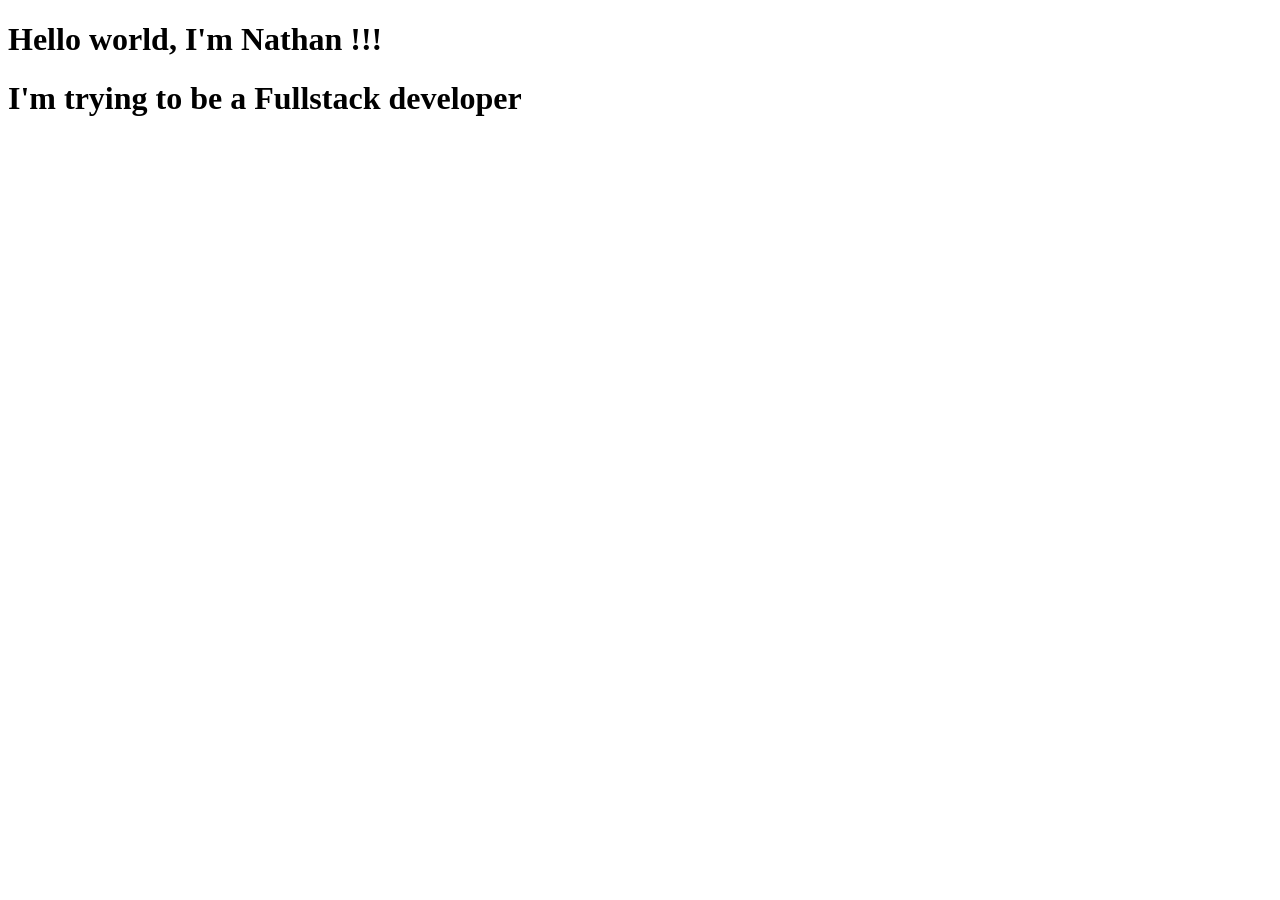
<file: bai1/index.html>
<!DOCTYPE html>
<html lang="en">
<head>
    <meta charset="UTF-8">
    <meta name="viewport" content="width=device-width, initial-scale=1.0">
    <title>Nathan learn JS</title>
</head>
<body>
    <h1>Hello world, I'm Nathan !!!</h1>
    <h1>I'm trying to be a Fullstack developer</h1>

    <!-- JS File -->
     <script src="./script.js"></script>
</body>
</html>
</file>
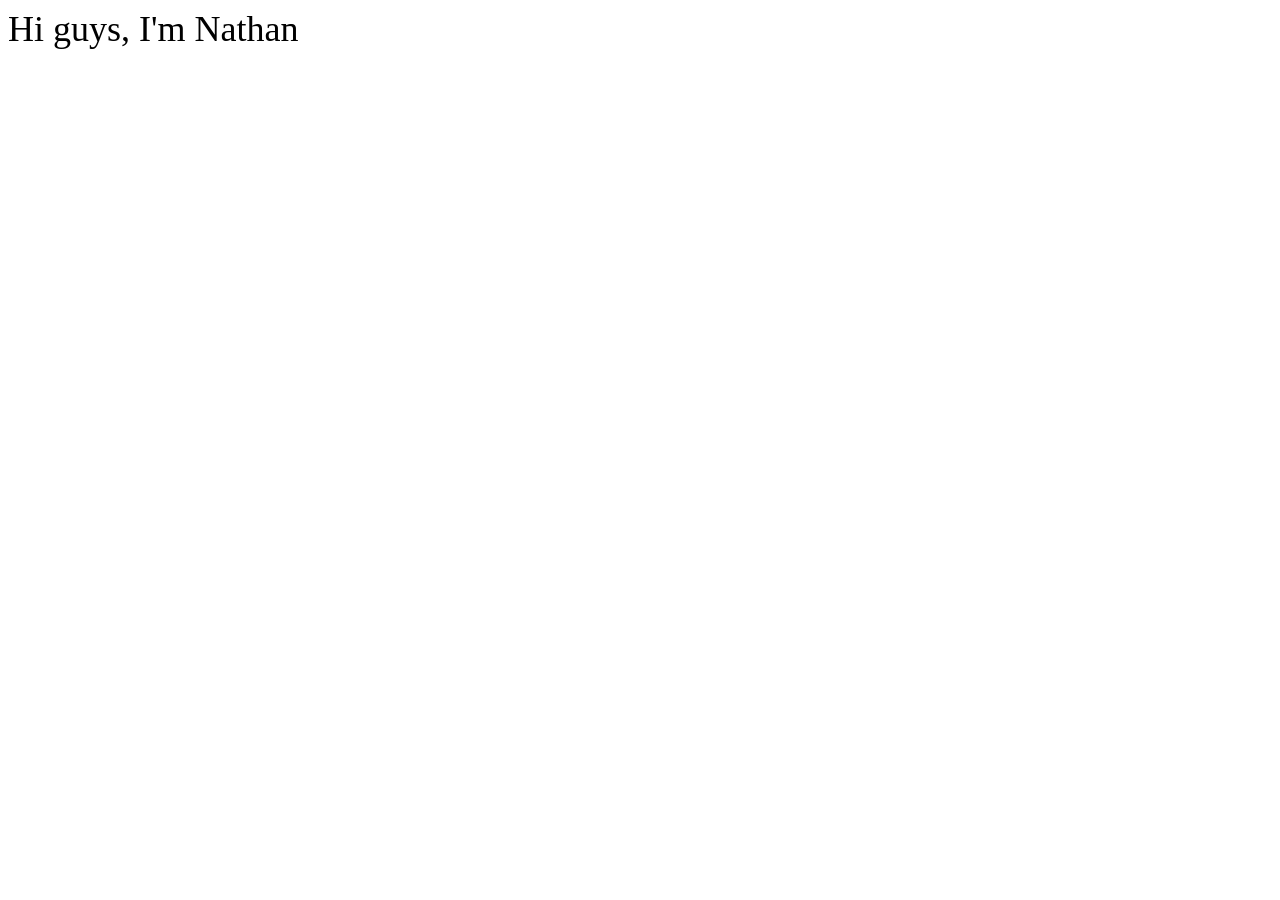
<file: bai10/index.html>
<!DOCTYPE html>
<html lang="en">
<head>
    <meta charset="UTF-8">
    <meta name="viewport" content="width=device-width, initial-scale=1.0">
    <title>Nathan learn JS</title>
    <link rel="stylesheet" href="./style.css">
</head>
<body>
    <div class="myClass" id="myElement">Hi guys, I'm Nathan</div>

    <!-- JS File -->
     <script src="./script.js"></script>
</body>
</html>
</file>
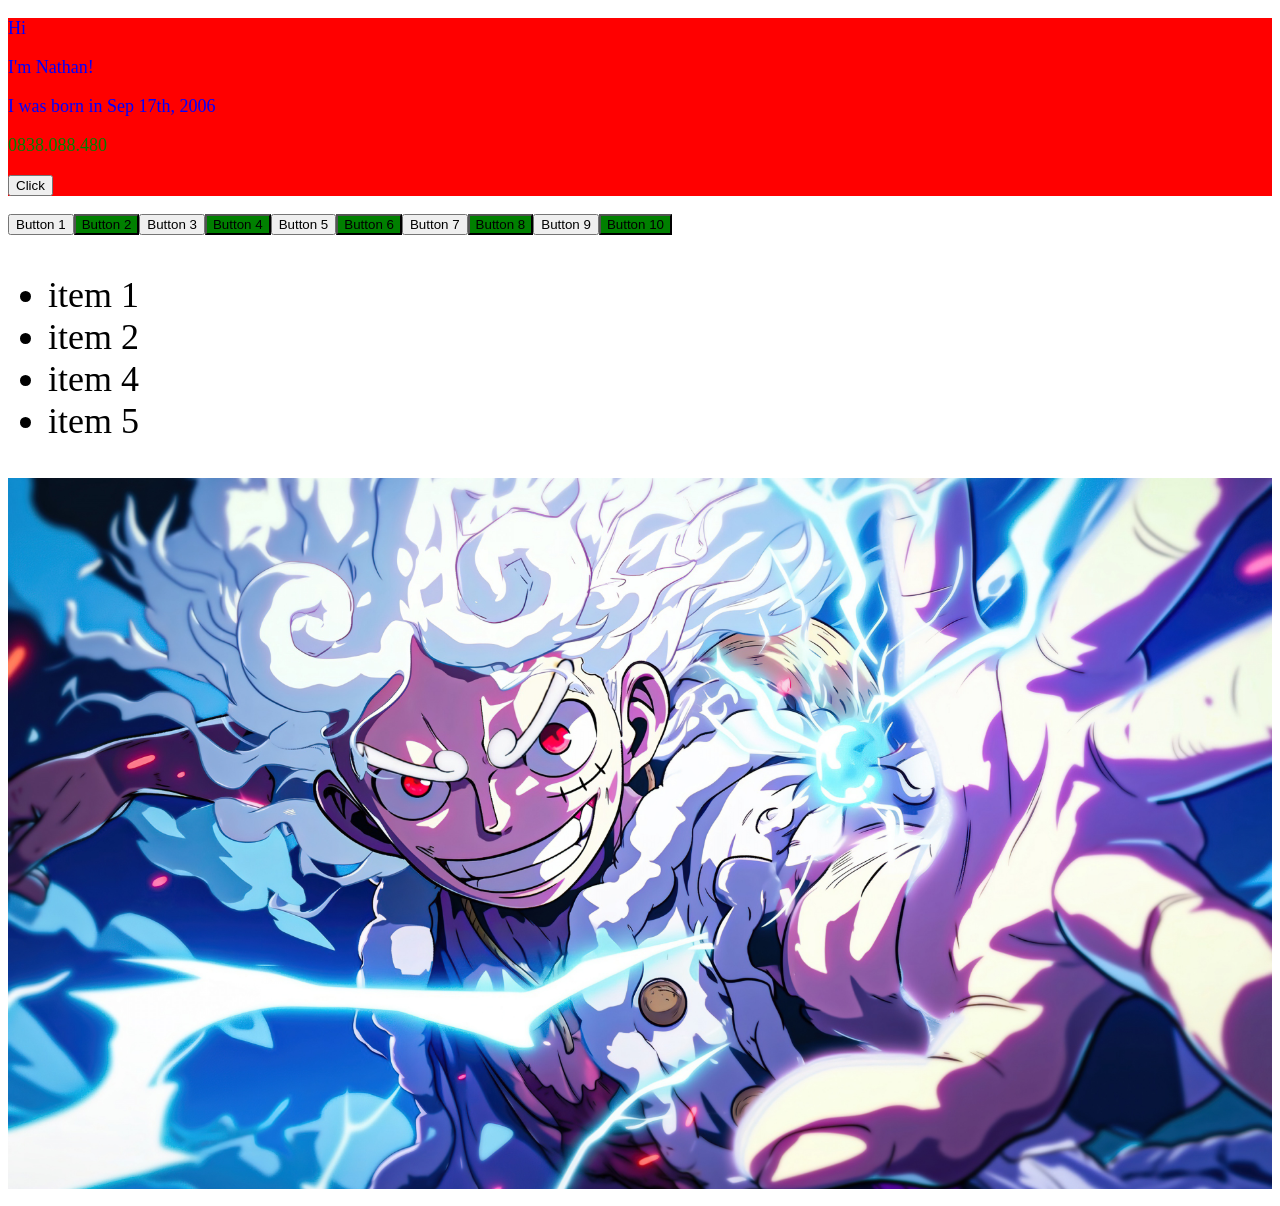
<file: bai11/index.html>
<!DOCTYPE html>
<html lang="en">
<head>
    <meta charset="UTF-8">
    <meta name="viewport" content="width=device-width, initial-scale=1.0">
    <title>Nathan learn JS</title>
    <link rel="stylesheet" href="./style.css">
</head>
<body>
    <div class="header-container">
        <div class="myClass" id="myId">
            <p class="introduce">I'm Nathan!</p>
            <p class="birthday">I was born in Sep 17th, 2006</p>
        </div>
    </div>

    <div class="content-container">
        <div class="myContent">
            
        </div>
        <ul id="list">
            <li id="item1">item 1</li>
            <li id="item2">item 2</li>
            <li id="item3">item 3</li>
            <li id="item4">item 4</li>
            <li id="item5">item 5</li>
        </ul>
    </div>

    <!-- JS File -->
     <script src="./script.js"></script>
</body>
</html>
</file>
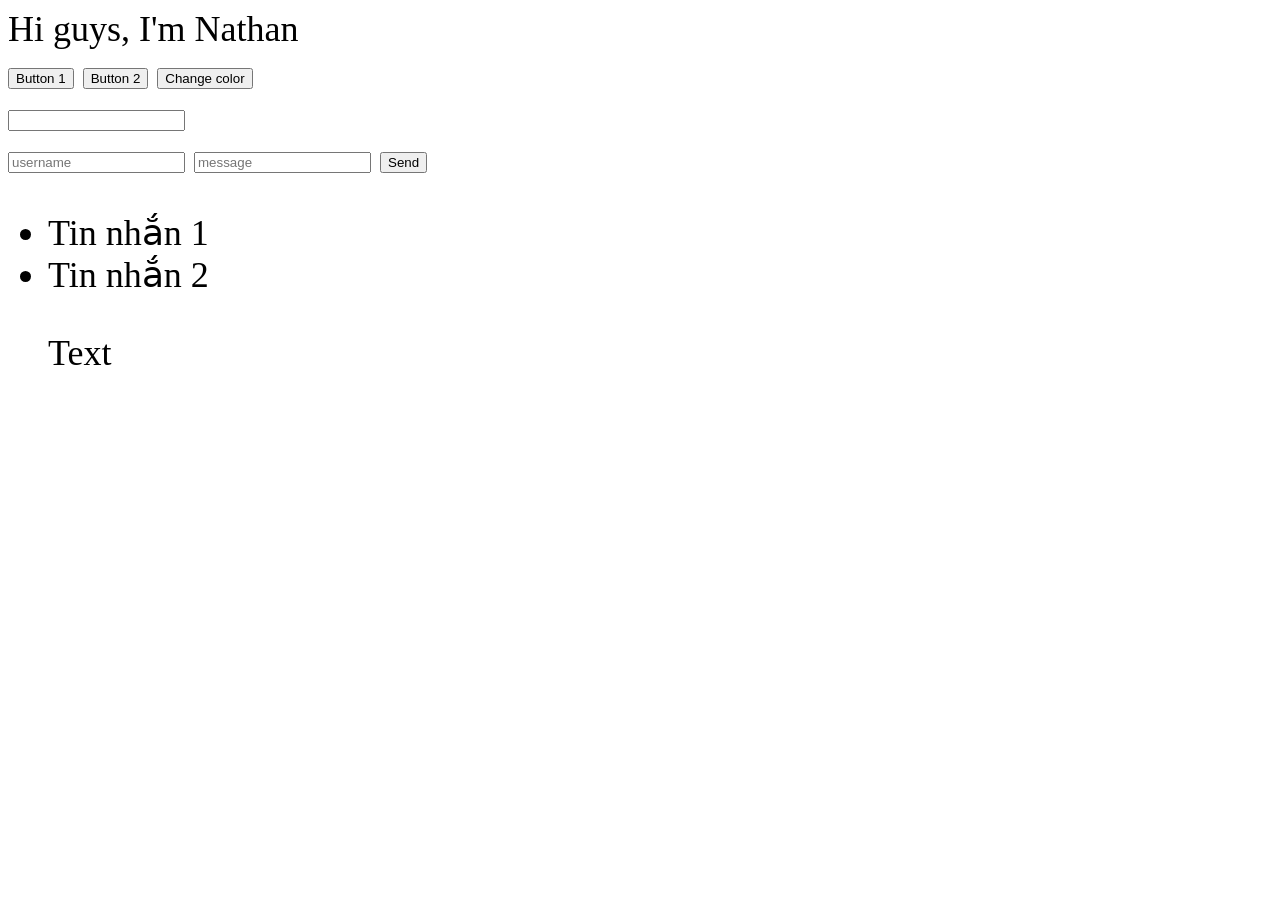
<file: bai12/index.html>
<!DOCTYPE html>
<html lang="en">
<head>
    <meta charset="UTF-8">
    <meta name="viewport" content="width=device-width, initial-scale=1.0">
    <title>Nathan learn JS</title>
    <link rel="stylesheet" href="./style.css">
</head>
<body>
    <div class="myClass" id="myElement">Hi guys, I'm Nathan</div>
    <div class="myButtons">
        <button class="button1">Button 1</button>
        <button class="button2">Button 2</button>
        <button class="button3">Change color</button>
    </div>

    <div class="myInput">
        <input type="text">
    </div>

    <form action="./style.css" id="form">
        <input type="text" id="username" placeholder="username">
        <input type="text" id="message" placeholder="message">
        <input type="submit" value="Send">
    </form>

    <ul id="list_items">
        <li>Tin nhắn 1</li>
        <li>Tin nhắn 2</li>
        <p>Text</p>
    </ul>

    <!-- JS File -->
     <script src="./script.js"></script>
</body>
</html>
</file>
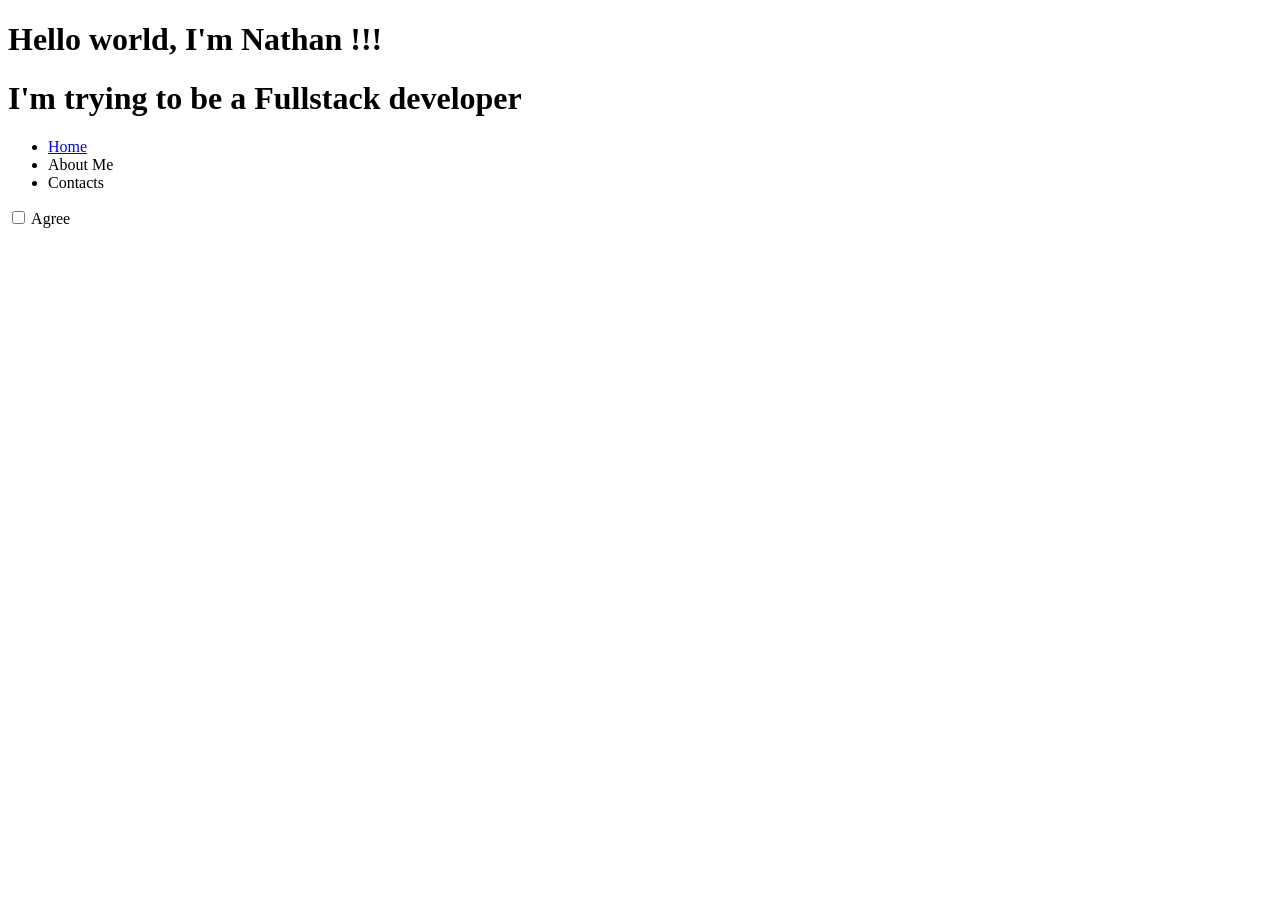
<file: bai8/index.html>
<!DOCTYPE html>
<html lang="en">
<head>
    <meta charset="UTF-8">
    <meta name="viewport" content="width=device-width, initial-scale=1.0">
    <title>Nathan learn JS</title>
</head>
<body>
    <h1 id="tile">Hello world, I'm Nathan !!!</h1>

    <h1 id="introduce">I'm trying to be a Fullstack developer</h1>

    <ul>
        <li class="name">
            <a href="http://github.com/nathanbui170906">Home</a>
        </li>
        <li class="name" id="bio">About Me</li>
        <li class="name">Contacts</li>
    </ul>
    
    <form action="tick">
        <input type="checkbox" name="check" id="agree"> Agree
    </form>

    <!-- JS File -->
     <script src="./script.js"></script>
</body>
</html>
</file>
<file: bai10/style.css>
body {
    font-size: 36px;
}

.myClass {
    color: blue;
    font-size: 18px;
}

.newClass {
    background-color: yellow;
    color: red;
    font-style: italic;
}
</file>
<file: bai11/style.css>
body {
    font-size: 36px;
}

.myClass {
    color: blue;
    font-size: 18px;
}

.newClass {
    background-color: yellow;
    color: red;
    font-style: italic;
}
</file>
<file: bai12/style.css>
body {
    font-size: 36px;
    color: rgb(red, green, blue);
}
</file>
